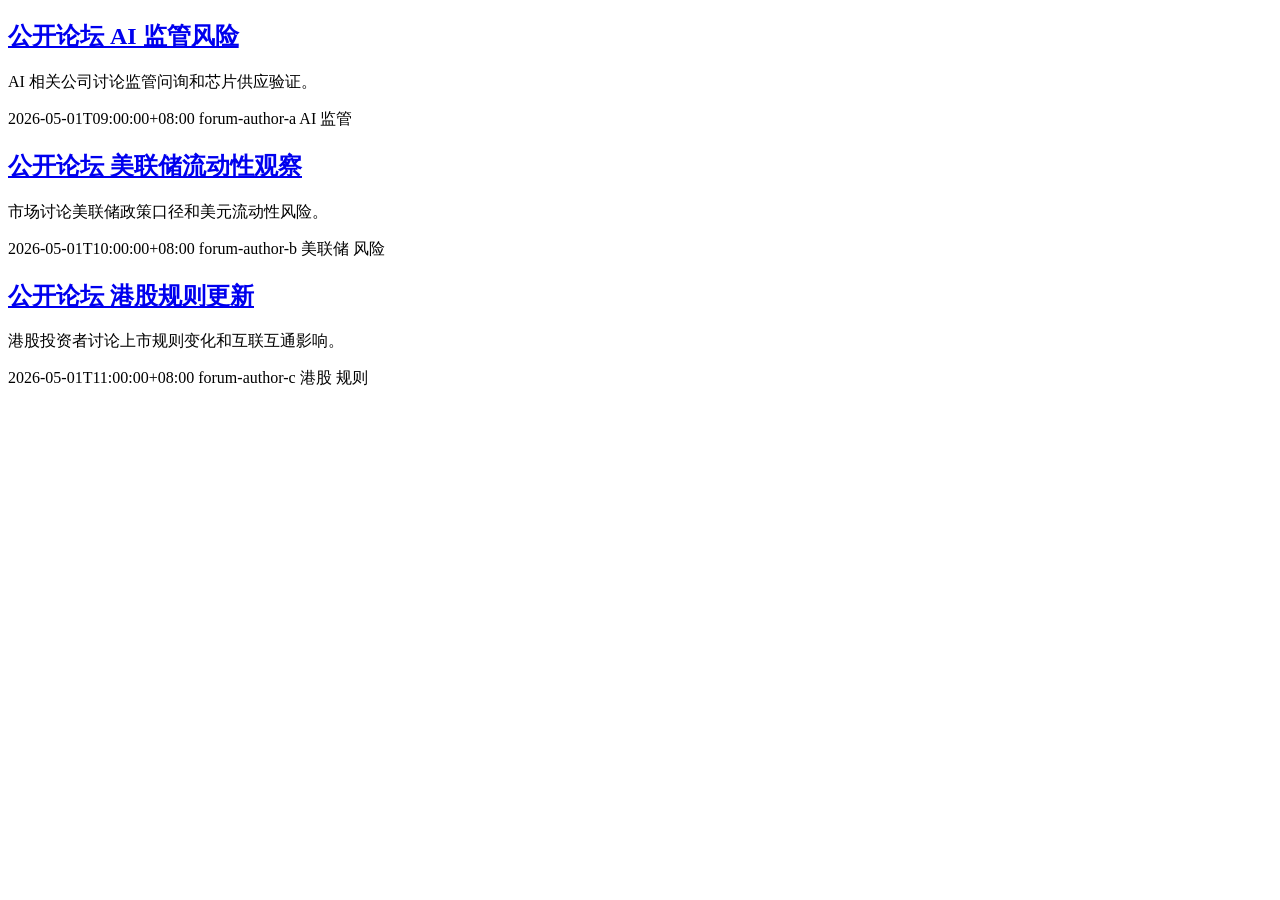
<file: config/fixtures/public_forum.html>
<!doctype html>
<html lang="zh">
  <body>
    <article class="forum-post">
      <h2 class="post-title"><a href="public_forum_ai_detail.html">公开论坛 AI 监管风险</a></h2>
      <p class="post-summary">AI 相关公司讨论监管问询和芯片供应验证。</p>
      <time class="post-time">2026-05-01T09:00:00+08:00</time>
      <span class="post-author">forum-author-a</span>
      <span class="post-tag">AI</span>
      <span class="post-tag">监管</span>
    </article>
    <article class="forum-post">
      <h2 class="post-title"><a href="public_forum_macro_detail.html">公开论坛 美联储流动性观察</a></h2>
      <p class="post-summary">市场讨论美联储政策口径和美元流动性风险。</p>
      <time class="post-time">2026-05-01T10:00:00+08:00</time>
      <span class="post-author">forum-author-b</span>
      <span class="post-tag">美联储</span>
      <span class="post-tag">风险</span>
    </article>
    <article class="forum-post">
      <h2 class="post-title"><a href="public_forum_hk_detail.html">公开论坛 港股规则更新</a></h2>
      <p class="post-summary">港股投资者讨论上市规则变化和互联互通影响。</p>
      <time class="post-time">2026-05-01T11:00:00+08:00</time>
      <span class="post-author">forum-author-c</span>
      <span class="post-tag">港股</span>
      <span class="post-tag">规则</span>
    </article>
  </body>
</html>
</file>
